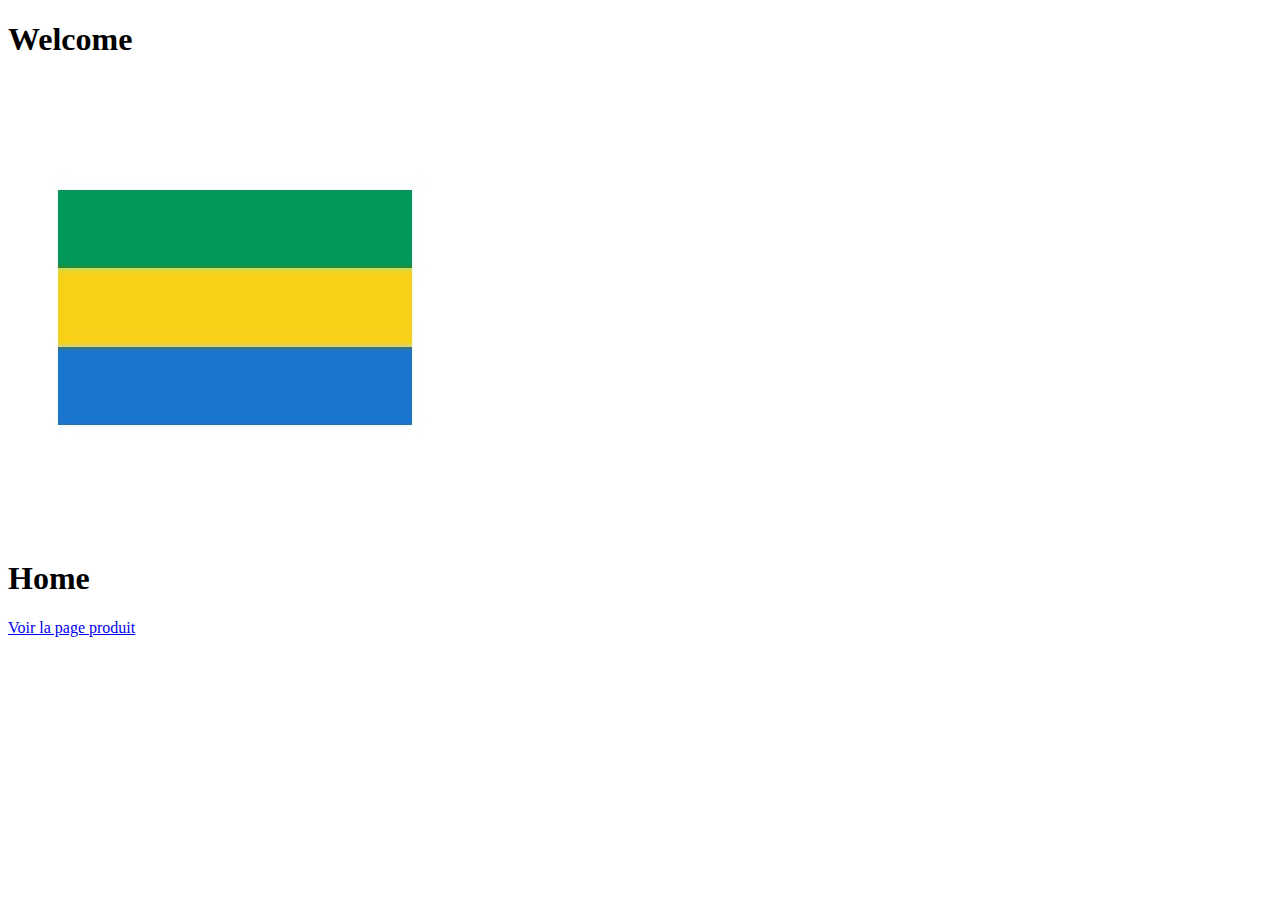
<file: index.html>
<!DOCTYPE html>
<html lang="fr">
  <head>
    <meta charset="UTF-8" />
    <meta name="viewport" content="width=device-width, initial-scale=1.0" />
    <meta http-equiv="X-UA-Compatible" content="ie=edge" />
    <title>Site Web1</title>
    <link rel="stylesheet" href="style.css" />
  </head>
  <body>
    <h1>Welcome</h1>
    <img src="drapeau-gabon.jpg" alt="Gabon" />
    <h1>Home</h1>
    <a href="product.html">
      Voir la page produit
    </a>
  </body>
</html>
</file>
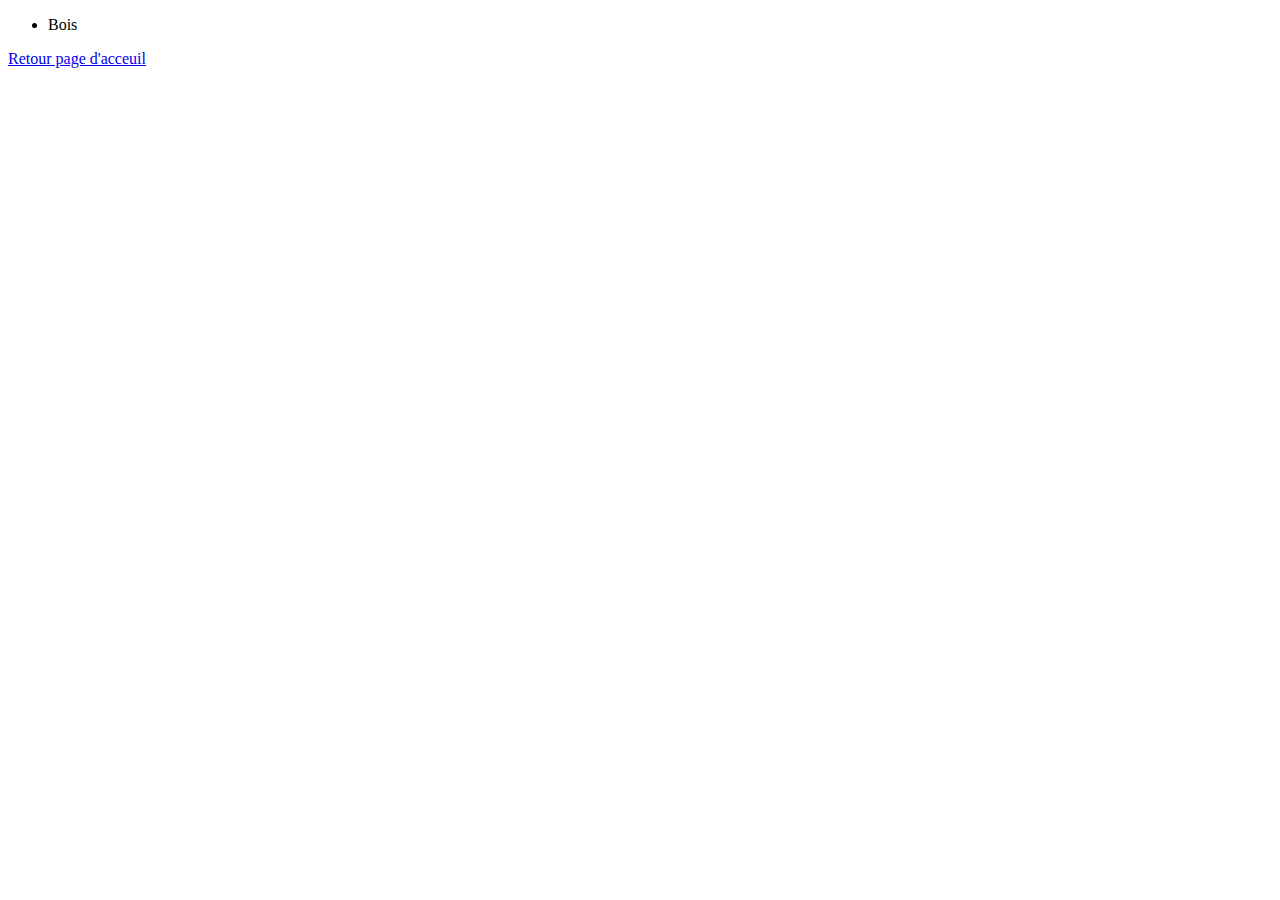
<file: product.html>
<!DOCTYPE html>
<html lang="fr">
  <head>
    <meta charset="UTF-8" />
    <meta name="viewport" content="width=device-width, initial-scale=1.0" />
    <meta http-equiv="X-UA-Compatible" content="ie=edge" />
    <title>Site Web1</title>
  </head>
  <body>
    <header>
      <ul>
        <li>Bois</li>
      </ul>
      <a href="index.html"> Retour page d'acceuil
      </a>
     </header>  
    </header>
  </body>
</html>
</file>
<file: style.css>
body {
  background-color: rgb(255, 255, 255);
}
.wrapper h1.title(data-text= "Gabon") Gabon @import
  url("https://fonts.googleapis.com/css?family=Montserrat:900");

$size: 20vw;
$shadow: 35;
$primary: white;
$secondary: black;

.wrapper {
  animation: sliding-background 40s linear infinite;
  background: url("https://images.unsplash.com/photo-1452697620382-f6543ead73b5")
    no-repeat left / 120%;
  height: 100vh;
  text-align: center;
  width: 100vw;
}

.title {
  background: $primary;
  color: $secondary;
  font-family: "Montserrat", sans-serif;
  font-size: $size;
  letter-spacing: 1vw;
  line-height: 100vh;
  margin: 0;
  mix-blend-mode: lighten;
  text-transform: uppercase;
  $text-shadow: ();
  @for $i from 1 through $shadow {
    $text-shadow: $text-shadow, 1px * $i 1px * $i $secondary;
  }
  text-shadow: 0 0 0px, $text-shadow;

  &:before {
    color: $primary;
    content: attr(data-text);
    margin-left: -1%;
    margin-top: -1%;
    position: absolute;
  }
}

@keyframes sliding-background {
  0%,
  100% {
    background-position: 0 40%;
  }

  50% {
    background-position: 100% 40%;
  }
}
</file>
